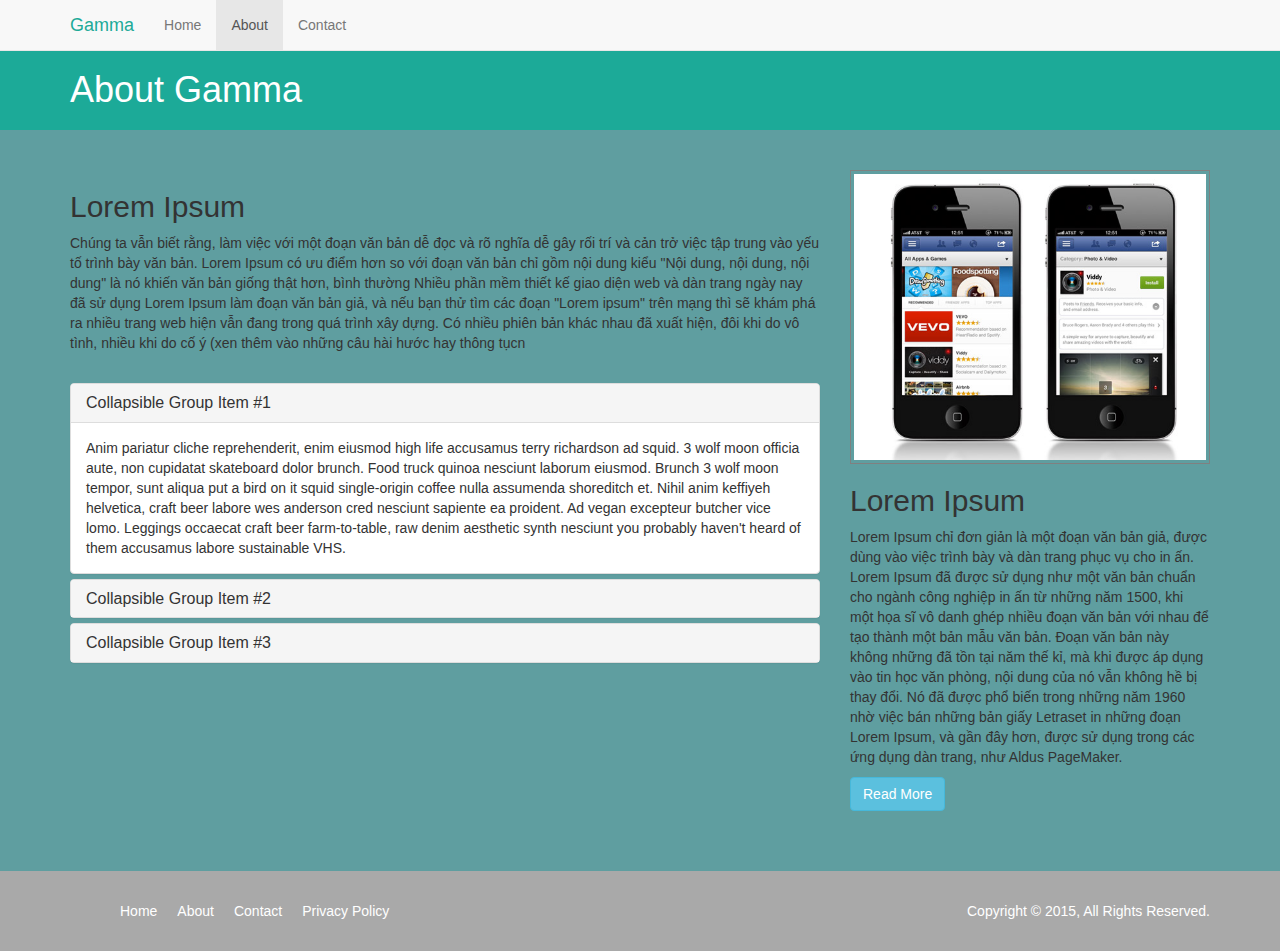
<file: pages/about.html>
<!DOCTYPE html>
<html lang="en">

<head>
	<meta charset="utf-8">
	<meta http-equiv="X-UA-Compatible" content="IE=edge">
	<meta name="viewport" content="width=device-width, initial-scale=1">
	<!-- The above 3 meta tags *must* come first in the head; any other head content must come *after* these tags -->
	<link rel="icon" type="image/png" href="../images/favicon.png">

	<!--Title-->
	<title>Gamma: About</title>

	<!-- Bootstrap core CSS -->
	<link href="../css/bootstrap.min.css" rel="stylesheet">

	<!-- Custom styles for this template -->
	<link href="../css/style.css" rel="stylesheet">
</head>

<body>

	<nav class="navbar navbar-default navbar-fixed-top">
		<div class="container">
			<div class="navbar-header">
				<button type="button" class="navbar-toggle collapsed" data-toggle="collapse" data-target="#navbar" aria-expanded="false"
				aria-controls="navbar">
					<span class="sr-only">Toggle navigation</span>
					<span class="icon-bar"></span>
					<span class="icon-bar"></span>
					<span class="icon-bar"></span>
				</button>
				<a class="navbar-brand em-text" href="#">Gamma</a>
			</div>
			<div id="navbar" class="collapse navbar-collapse">
				<ul class="nav navbar-nav">
					<li><a href="../index.html">Home</a></li>
					<li class="active"><a href="about.html">About</a></li>
					<li><a href="contact.html">Contact</a></li>
				</ul>
			</div>
			<!--/.nav-collapse -->
		</div>
	</nav>
	
	<section id="titleBar">
		<div class="container">
			<div class="row">
				<div class="col-md-12">
					<h1>About Gamma</h1>
				</div>
			</div>
		</div>
	</section>
	
	<section id="about">
		<div class="container">
			<div class="row">
				<div class="col-md-8">
					<h2>Lorem Ipsum</h2>
					<p>
						Chúng ta vẫn biết rằng, làm việc với một đoạn văn bản dễ đọc và rõ nghĩa dễ gây rối trí và cản trở việc tập trung vào yếu tố trình bày văn bản. Lorem Ipsum có ưu điểm hơn so với đoạn văn bản chỉ gồm nội dung kiểu "Nội dung, nội dung, nội dung" là nó khiến văn bản giống thật hơn, bình thường Nhiều phần mềm thiết kế giao diện web và dàn trang ngày nay đã sử dụng Lorem Ipsum làm đoạn văn bản giả, và nếu bạn thử tìm các đoạn "Lorem ipsum" trên mạng thì sẽ khám phá ra nhiều trang web hiện vẫn đang trong quá trình xây dựng. Có nhiều phiên bản khác nhau đã xuất hiện, đôi khi do vô tình, nhiều khi do cố ý (xen thêm vào những câu hài hước hay thông tụcn
					</p>
					
					<br>
					
<div class="panel-group" id="accordion" role="tablist" aria-multiselectable="true">
  <div class="panel panel-default">
    <div class="panel-heading" role="tab" id="headingOne">
      <h4 class="panel-title">
        <a role="button" data-toggle="collapse" data-parent="#accordion" href="#collapseOne" aria-expanded="true" aria-controls="collapseOne">
          Collapsible Group Item #1
        </a>
      </h4>
    </div>
    <div id="collapseOne" class="panel-collapse collapse in" role="tabpanel" aria-labelledby="headingOne">
      <div class="panel-body">
        Anim pariatur cliche reprehenderit, enim eiusmod high life accusamus terry richardson ad squid. 3 wolf moon officia aute, non cupidatat skateboard dolor brunch. Food truck quinoa nesciunt laborum eiusmod. Brunch 3 wolf moon tempor, sunt aliqua put a bird on it squid single-origin coffee nulla assumenda shoreditch et. Nihil anim keffiyeh helvetica, craft beer labore wes anderson cred nesciunt sapiente ea proident. Ad vegan excepteur butcher vice lomo. Leggings occaecat craft beer farm-to-table, raw denim aesthetic synth nesciunt you probably haven't heard of them accusamus labore sustainable VHS.
      </div>
    </div>
  </div>
  <div class="panel panel-default">
    <div class="panel-heading" role="tab" id="headingTwo">
      <h4 class="panel-title">
        <a class="collapsed" role="button" data-toggle="collapse" data-parent="#accordion" href="#collapseTwo" aria-expanded="false" aria-controls="collapseTwo">
          Collapsible Group Item #2
        </a>
      </h4>
    </div>
    <div id="collapseTwo" class="panel-collapse collapse" role="tabpanel" aria-labelledby="headingTwo">
      <div class="panel-body">
        Anim pariatur cliche reprehenderit, enim eiusmod high life accusamus terry richardson ad squid. 3 wolf moon officia aute, non cupidatat skateboard dolor brunch. Food truck quinoa nesciunt laborum eiusmod. Brunch 3 wolf moon tempor, sunt aliqua put a bird on it squid single-origin coffee nulla assumenda shoreditch et. Nihil anim keffiyeh helvetica, craft beer labore wes anderson cred nesciunt sapiente ea proident. Ad vegan excepteur butcher vice lomo. Leggings occaecat craft beer farm-to-table, raw denim aesthetic synth nesciunt you probably haven't heard of them accusamus labore sustainable VHS.
      </div>
    </div>
  </div>
  <div class="panel panel-default">
    <div class="panel-heading" role="tab" id="headingThree">
      <h4 class="panel-title">
        <a class="collapsed" role="button" data-toggle="collapse" data-parent="#accordion" href="#collapseThree" aria-expanded="false" aria-controls="collapseThree">
          Collapsible Group Item #3
        </a>
      </h4>
    </div>
    <div id="collapseThree" class="panel-collapse collapse" role="tabpanel" aria-labelledby="headingThree">
      <div class="panel-body">
        Anim pariatur cliche reprehenderit, enim eiusmod high life accusamus terry richardson ad squid. 3 wolf moon officia aute, non cupidatat skateboard dolor brunch. Food truck quinoa nesciunt laborum eiusmod. Brunch 3 wolf moon tempor, sunt aliqua put a bird on it squid single-origin coffee nulla assumenda shoreditch et. Nihil anim keffiyeh helvetica, craft beer labore wes anderson cred nesciunt sapiente ea proident. Ad vegan excepteur butcher vice lomo. Leggings occaecat craft beer farm-to-table, raw denim aesthetic synth nesciunt you probably haven't heard of them accusamus labore sustainable VHS.
      </div>
    </div>
  </div>
</div>
				</div>
				<div class="col-md-4">
					<img src="../images/demo1.jpg" class="demo">
					<h2>Lorem Ipsum</h2>
					<p>
						Lorem Ipsum chỉ đơn giản là một đoạn văn bản giả, được dùng vào việc trình bày và dàn trang phục vụ cho in ấn. Lorem Ipsum đã được sử dụng như một văn bản chuẩn cho ngành công nghiệp in ấn từ những năm 1500, khi một họa sĩ vô danh ghép nhiều đoạn văn bản với nhau để tạo thành một bản mẫu văn bản. Đoạn văn bản này không những đã tồn tại năm thế kỉ, mà khi được áp dụng vào tin học văn phòng, nội dung của nó vẫn không hề bị thay đổi. Nó đã được phổ biến trong những năm 1960 nhờ việc bán những bản giấy Letraset in những đoạn Lorem Ipsum, và gần đây hơn, được sử dụng trong các ứng dụng dàn trang, như Aldus PageMaker.
					</p>
					<button type="button" class="btn btn-info">Read More</button>
				</div>
			</div>
		</div>
	</section>
	
	<footer>
		<div class="container">
			<div class="row">
				<div class="col-md-6 col-xs-12">
					<ul>
						<li><a href="#"></a>Home</li>
						<li><a href="#"></a>About</li>
						<li><a href="#"></a>Contact</li>
						<li><a href="#"></a>Privacy Policy</li>
					</ul>
				</div>
				<div class="col-md-6 col-xs-12">
					<p>Copyright &copy; 2015, All Rights Reserved.</p>
				</div>
			</div>
		</div>
	</footer>


	<!-- Bootstrap core JavaScript
    ================================================== -->
	<!-- Placed at the end of the document so the pages load faster -->
	<script src="https://ajax.googleapis.com/ajax/libs/jquery/1.11.3/jquery.min.js"></script>
	<script src="../js/bootstrap.min.js"></script>
</body>

</html>
</file>
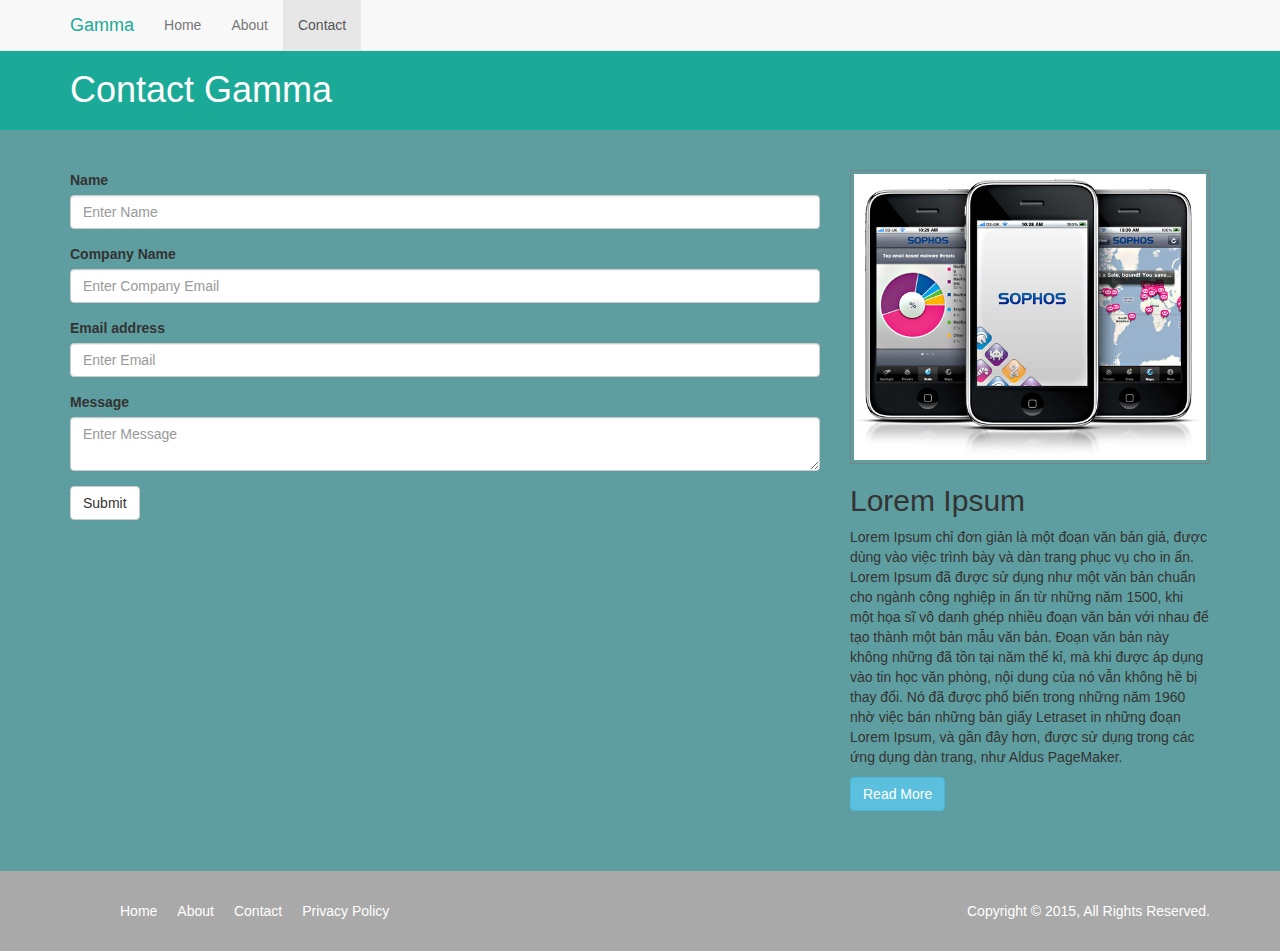
<file: pages/contact.html>
<!DOCTYPE html>
<html lang="en">

<head>
	<meta charset="utf-8">
	<meta http-equiv="X-UA-Compatible" content="IE=edge">
	<meta name="viewport" content="width=device-width, initial-scale=1">
	<!-- The above 3 meta tags *must* come first in the head; any other head content must come *after* these tags -->
	<link rel="icon" type="image/png" href="../images/favicon.png">
	<!--Title-->
	<title>Gamma: Contact</title>

	<!-- Bootstrap core CSS -->
	<link href="../css/bootstrap.min.css" rel="stylesheet">

	<!-- Custom styles for this template -->
	<link href="../css/style.css" rel="stylesheet">
</head>

<body>

	<nav class="navbar navbar-default navbar-fixed-top">
		<div class="container">
			<div class="navbar-header">
				<button type="button" class="navbar-toggle collapsed" data-toggle="collapse" data-target="#navbar" aria-expanded="false"
				aria-controls="navbar">
					<span class="sr-only">Toggle navigation</span>
					<span class="icon-bar"></span>
					<span class="icon-bar"></span>
					<span class="icon-bar"></span>
				</button>
				<a class="navbar-brand em-text" href="#">Gamma</a>
			</div>
			<div id="navbar" class="collapse navbar-collapse">
				<ul class="nav navbar-nav">
					<li><a href="../index.html">Home</a></li>
					<li><a href="about.html">About</a></li>
					<li class="active"><a href="contact.html">Contact</a></li>
				</ul>
			</div>
			<!--/.nav-collapse -->
		</div>
	</nav>
	
	<section id="titleBar">
		<div class="container">
			<div class="row">
				<div class="col-md-12">
					<h1>Contact Gamma</h1>
				</div>
			</div>
		</div>
	</section>
	
	<section id="contact">
		<div class="container">
			<div class="row">
				<div class="col-md-8">
					<form>
					<div class="form-group">
						<label>Name</label>
						<input type="email" class="form-control" placeholder="Enter Name">
					</div>
					<div class="form-group">
						<label>Company Name</label>
						<input type="email" class="form-control" placeholder="Enter Company Email">
					</div>
					<div class="form-group">
						<label>Email address</label>
						<input type="email" class="form-control" id="exampleInputEmail1" placeholder="Enter Email">
					</div>
					<div class="form-group">
						<label>Message</label>
						<textarea class="form-control" placeholder="Enter Message"></textarea>
					</div>
					
					<button type="submit" class="btn btn-default">Submit</button>
					</form>
				</div>
				<div class="col-md-4">
					<img src="../images/demo2.jpg" class="demo">
					<h2>Lorem Ipsum</h2>
					<p>
						Lorem Ipsum chỉ đơn giản là một đoạn văn bản giả, được dùng vào việc trình bày và dàn trang phục vụ cho in ấn. Lorem Ipsum đã được sử dụng như một văn bản chuẩn cho ngành công nghiệp in ấn từ những năm 1500, khi một họa sĩ vô danh ghép nhiều đoạn văn bản với nhau để tạo thành một bản mẫu văn bản. Đoạn văn bản này không những đã tồn tại năm thế kỉ, mà khi được áp dụng vào tin học văn phòng, nội dung của nó vẫn không hề bị thay đổi. Nó đã được phổ biến trong những năm 1960 nhờ việc bán những bản giấy Letraset in những đoạn Lorem Ipsum, và gần đây hơn, được sử dụng trong các ứng dụng dàn trang, như Aldus PageMaker.
					</p>
					<button type="button" class="btn btn-info">Read More</button>
				</div>
			</div>
		</div>
	</section>
	
	<footer>
		<div class="container">
			<div class="row">
				<div class="col-md-6 col-xs-12">
					<ul>
						<li><a href="#"></a>Home</li>
						<li><a href="#"></a>About</li>
						<li><a href="#"></a>Contact</li>
						<li><a href="#"></a>Privacy Policy</li>
					</ul>
				</div>
				<div class="col-md-6 col-xs-12">
					<p>Copyright &copy; 2015, All Rights Reserved.</p>
				</div>
			</div>
		</div>
	</footer>


	<!-- Bootstrap core JavaScript
    ================================================== -->
	<!-- Placed at the end of the document so the pages load faster -->
	<script src="https://ajax.googleapis.com/ajax/libs/jquery/1.11.3/jquery.min.js"></script>
	<script src="../js/bootstrap.min.js"></script>
</body>

</html>
</file>
<file: css/style.css>
body {
  padding-top: 50px;
  background-color: cadetblue;
}

.em-text{
	color: #1caa98 !important;
}

.col-md-4{
	margin-bottom: 20px;
}

section{
	padding: 40px 0 40px 0;
}

.jumbotron{
	background: #1b222a url(../images/site_showcase_bg.jpg) no-repeat top center;
	color: white;
	height: 598px;
	overflow: none;
}

.jumbotron h1{
	margin-top: 60px;
}

.jumbotron p{
	margin-bottom: 40px;
}

.jumbotron .app-btn{
	width: 40%;
	margin-right: 30px;
}

.jumbotron .showcase-image{
	width: 75%;
}

img.demo{
	width: 100%;
	padding: 3px;
	border: 1px solid grey;
}

section#feature{
	background: #1caa98;
	color: white;
	padding: 40px;
	overflow: auto;
}
section#feature ul{
	margin: 0;
	padding: 0;
}
section#feature ul li{
	font-size: 22px;
	list-style: none;
	line-height: 2em;
}

section#titleBar{
	height: 80px;
	background: #1caa98;
	color: white;
	padding: 0;
	margin: 0;
}

section#titleBar h1{
	margin-bottom: 20px;
}

footer{
	background: darkgrey;
	color: white;
	padding: 30px 0 20px 0;
}

footer li{
	float: left;
	padding: 0 10px 0 10px;
	list-style: none;
}

footer a{
	color: white;
}

footer p{
	float: right;
}

/*Media Queries*/

@media(max-width: 1200px){

}

@media(max-width: 991px){
	.showcase-image{
		display: none;
	}
}

@media(min-width: 768px) and (max-width: 990px){
	.jumbotron .app-btn{
		width: 30%;
	}
	.jumbotron{
		height: 400px !important;
		background-size: 100% 100%;
	}
	
	.jumbotron h1{
		margin-top: 10px;
	}
}

@media(max-width: 768px){
	.jumbotron{
		height: 350px !important;
		background-size: 100% 100%;
	}
	
	.jumbotron h1{
		margin: 10px;
	}
}

/*smartphone screen size*/

@media(max-width: 500px){
	.jumbotron{
		height: 450px !important;
		background-image: none;
		text-align: center;
	}
	
	.jumbotron .app-btn{
		width: 60%;
		margin: 0 auto 30 auto;
		display: block;
	}
	
	section#feature ul li{
		font-size: 19px !important;
	}
	
	footer{
		float: none;
		text-align: center;
		padding-top: 20px;
	}
}
</file>
